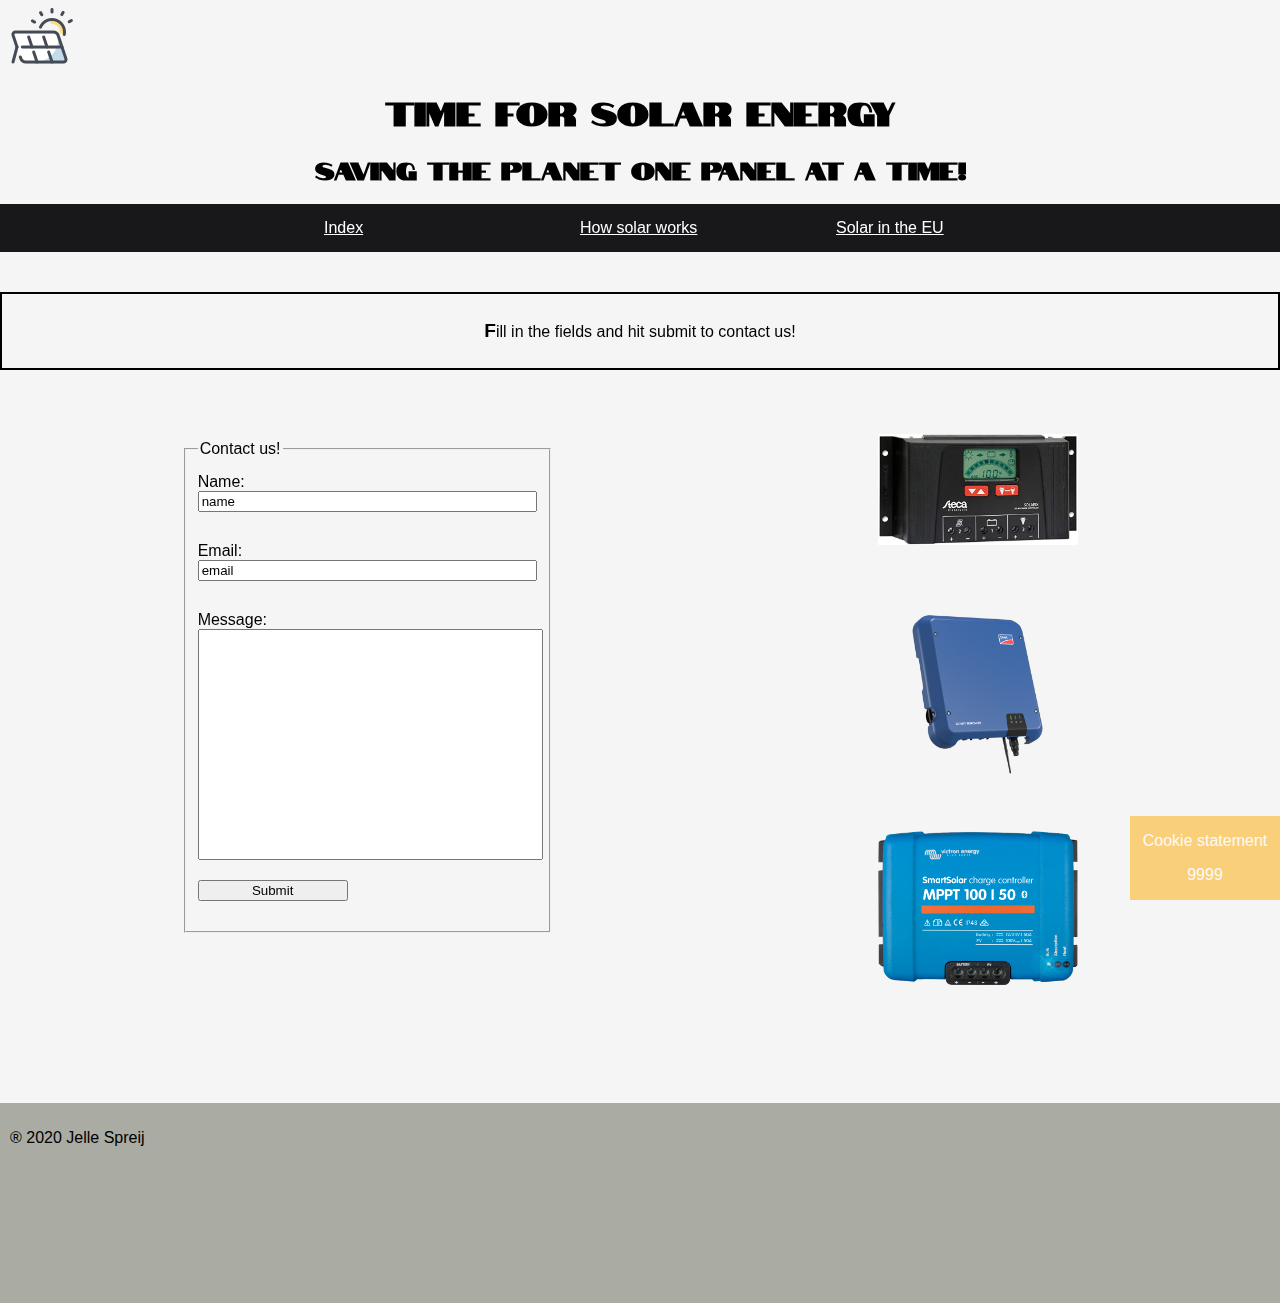
<file: i-want-solar-energy.com/622120/contact.html>
<!DOCTYPE html>
<html lang="en">
<head>
	<meta charset="utf-8">
	<meta name = "keywords" content="global warming, solar energy, inholland, renewable energy, solar products, solar, renewable" />
	<meta name = "description" content="
		Educational website on the use of solar energy for a better tomorrow.
		Information given for a better understanding about solar energy and the products used and/or needed.
		Website is intended to activate people to go out and get started with solar energy but also to stimulate others to do the same.
	" />
	<meta name = "author" content="Jelle Spreij" />
	<title>Inholland solar energy</title>
	<link rel="shortcut icon" type="image/x-icon" href="media/images/favicon.ico">
	<link rel="stylesheet" type="text/css" href="css/style.css">
	<link rel="preconnect" href="https://fonts.gstatic.com">
	<link href="https://fonts.googleapis.com/css2?family=Notable&display=swap" rel="stylesheet">
</head>
<body id="contact">

	<header id="banner" class="banner-grid">
		<section id="titles">
			<a href="index.html" id="logo"><img src="media/images/faviconSolar.png" title="Site solar icon" alt="Logo"></a>
			<h1 id="title">Time for solar energy</h1>
			<h2 id="payoff">Saving the planet one panel at a time!</h2>
		</section>

		<nav>
			<input type="checkbox" />

			<span></span>
			<span></span>
			<span></span>

			<ul class="menu">
				<li><a href="index.html">Index</a></li>
				<li><a href="howsolarworks.html">How solar works</a></li>
				<li><a href="eusolar.html">Solar in the EU</a></li>
			</ul>
		</nav>
	</header>

	<section id="contact-info">
		<article>
	        <p>Fill in the fields and hit submit to contact us!</p>
	    </article>
	</section>

    <form id="contact-form" action="http://i-want-solar-energy.com/testform.php" method="post">
        <fieldset>
            <legend>Contact us!</legend>
            <label>Name: </label>
            <input type="text" name="name" value="name">
            <label>Email: </label>
            <input type="email" name="email" value="email">
            <label>Message: </label>
            <textarea rows="15" cols="50" name="message"></textarea>
            <input id="submit-button" type="submit" value="Submit">
        </fieldset>
    </form>

    <aside id="aside-products" class="aside-products-contact">
        <a href="https://www.ikwilzonneenergie.nl/">
            <img src="media/images/steca-solarix.jpg" title="Steca Solarix" alt="Image of a Steca Solarix">
        </a>
        <a href="https://www.ikwilzonneenergie.nl/">
            <img src="media/images/sunny-tripower.png" title="Sunny Tripower" alt="Image of a Sunny Tripower">
        </a>
		<a href="https://www.ikwilzonneenergie.nl/">
            <img src="media/images/smartsolar-mppt.png" title="SmartSolar MPPT" alt="Image of a SmartSolar MPPT">
        </a>
    </aside>

	<section id="cookie">
		<p>Cookie statement</p>
		<p>9999</p>
	</section>

  	<footer id="footer" class="footer-grid">
		<p>&#174; 2020 Jelle Spreij</p>
	</footer>
</body>
</html>
</file>
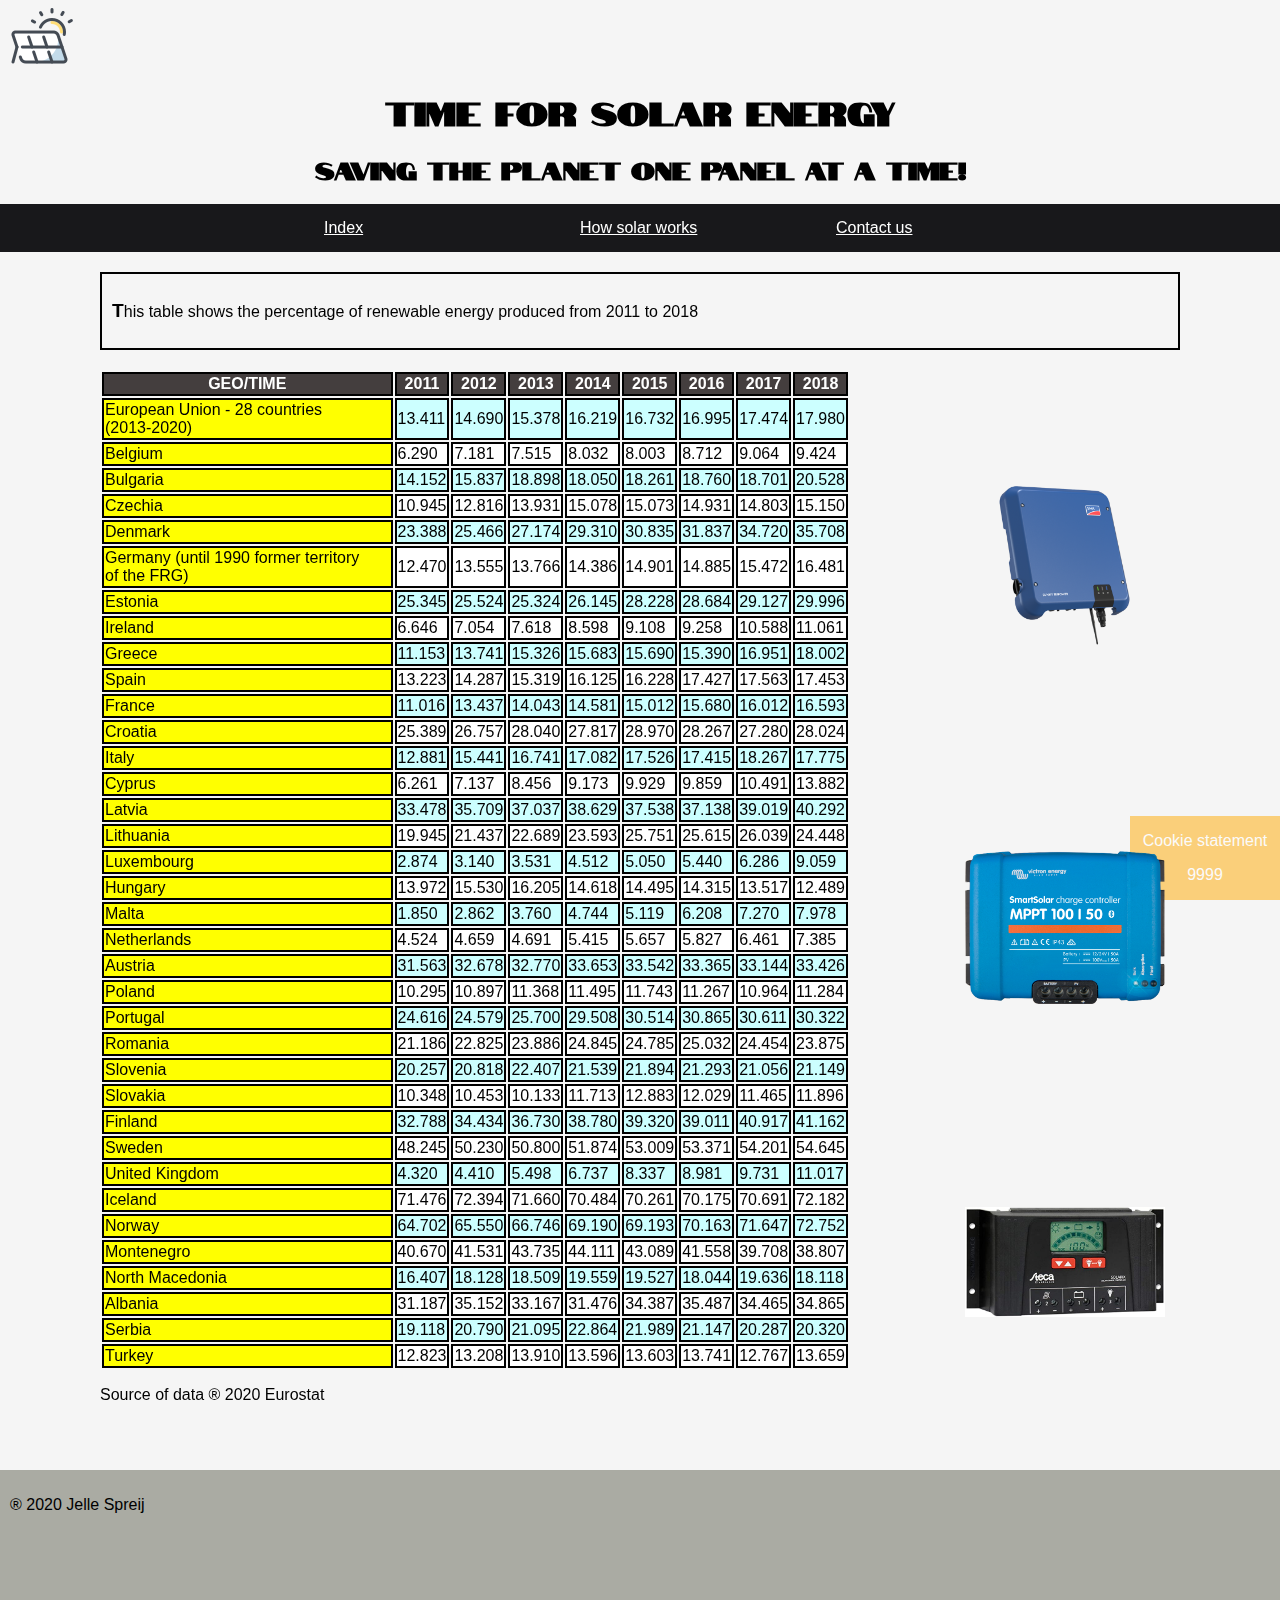
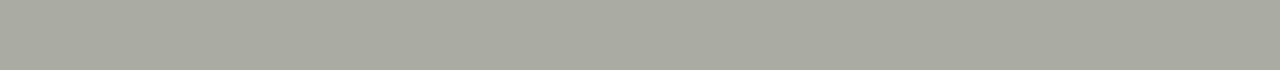
<file: i-want-solar-energy.com/622120/eusolar.html>
<!DOCTYPE html>
<html lang="en">
<head>
	<meta charset="utf-8">
	<meta name = "keywords" content="global warming, solar energy, inholland, renewable energy, solar products, solar, renewable" />
	<meta name = "description" content="
		Educational website on the use of solar energy for a better tomorrow.
		Information given for a better understanding about solar energy and the products used and/or needed.
		Website is intended to activate people to go out and get started with solar energy but also to stimulate others to do the same.
	" />
	<meta name = "author" content="Jelle Spreij" />
	<title>Inholland solar energy</title>
	<link rel="shortcut icon" type="image/x-icon" href="media/images/favicon.ico">
	<link rel="stylesheet" type="text/css" href="css/style.css">
	<link rel="preconnect" href="https://fonts.gstatic.com">
	<link href="https://fonts.googleapis.com/css2?family=Notable&display=swap" rel="stylesheet">
</head>
<body id="solar-eu">

	<header id="banner" class="banner-flex">
		<section id="titles">
			<a href="index.html" id="logo"><img src="media/images/faviconSolar.png" title="Site solar icon" alt="Logo"></a>
			<h1 id="title">Time for solar energy</h1>
			<h2 id="payoff">Saving the planet one panel at a time!</h2>
		</section>

		<nav>
			<input type="checkbox" />

			<span></span>
			<span></span>
			<span></span>

			<ul class="menu">
				<li><a href="index.html">Index</a></li>
				<li><a href="howsolarworks.html">How solar works</a></li>
				<li><a href="contact.html">Contact us</a></li>
			</ul>
		</nav>
	</header>

    <section id="table-info">
        <article>
            <p>This table shows the percentage of renewable energy produced from 2011 to 2018</p>
        </article>
    </section>

    <section id="renewable-energy-table">
        <table>
            <tr>
                <th>GEO/TIME</th>
                <th>2011</th>
                <th>2012</th>
                <th>2013</th>
                <th>2014</th>
                <th>2015</th>
                <th>2016</th>
                <th>2017</th>
                <th>2018</th>
            </tr>
            <tr>
                <td>European Union - 28 countries (2013-2020)</td>
                <td>13.411</td>
                <td>14.690</td>
                <td>15.378</td>
                <td>16.219</td>
                <td>16.732</td>
                <td>16.995</td>
                <td>17.474</td>
                <td>17.980</td>
            </tr>
            <tr>
                <td>Belgium</td>
                <td>6.290</td>
                <td>7.181</td>
                <td>7.515</td>
                <td>8.032</td>
                <td>8.003</td>
                <td>8.712</td>
                <td>9.064</td>
                <td>9.424</td>
            </tr>
            <tr>
                <td>Bulgaria</td>
                <td>14.152</td>
                <td>15.837</td>
                <td>18.898</td>
                <td>18.050</td>
                <td>18.261</td>
                <td>18.760</td>
                <td>18.701</td>
                <td>20.528</td>
            </tr>
            <tr>
                <td>Czechia</td>
                <td>10.945</td>
                <td>12.816</td>
                <td>13.931</td>
                <td>15.078</td>
                <td>15.073</td>
                <td>14.931</td>
                <td>14.803</td>
                <td>15.150</td>
            </tr>
            <tr>
                <td>Denmark</td>
                <td>23.388</td>
                <td>25.466</td>
                <td>27.174</td>
                <td>29.310</td>
                <td>30.835</td>
                <td>31.837</td>
                <td>34.720</td>
                <td>35.708</td>
            </tr>
            <tr>
                <td>Germany (until 1990 former territory of the FRG)</td>
                <td>12.470</td>
                <td>13.555</td>
                <td>13.766</td>
                <td>14.386</td>
                <td>14.901</td>
                <td>14.885</td>
                <td>15.472</td>
                <td>16.481</td>
            </tr>
            <tr>
                <td>Estonia</td>
                <td>25.345</td>
                <td>25.524</td>
                <td>25.324</td>
                <td>26.145</td>
                <td>28.228</td>
                <td>28.684</td>
                <td>29.127</td>
                <td>29.996</td>
            </tr>
            <tr>
                <td>Ireland</td>
                <td>6.646</td>
                <td>7.054</td>
                <td>7.618</td>
                <td>8.598</td>
                <td>9.108</td>
                <td>9.258</td>
                <td>10.588</td>
                <td>11.061</td>
            </tr>
            <tr>
                <td>Greece</td>
                <td>11.153</td>
                <td>13.741</td>
                <td>15.326</td>
                <td>15.683</td>
                <td>15.690</td>
                <td>15.390</td>
                <td>16.951</td>
                <td>18.002</td>
            </tr>
            <tr>
                <td>Spain</td>
                <td>13.223</td>
                <td>14.287</td>
                <td>15.319</td>
                <td>16.125</td>
                <td>16.228</td>
                <td>17.427</td>
                <td>17.563</td>
                <td>17.453</td>
            </tr>
            <tr>
                <td>France</td>
                <td>11.016</td>
                <td>13.437</td>
                <td>14.043</td>
                <td>14.581</td>
                <td>15.012</td>
                <td>15.680</td>
                <td>16.012</td>
                <td>16.593</td>
            </tr>
            <tr>
                <td>Croatia</td>
                <td>25.389</td>
                <td>26.757</td>
                <td>28.040</td>
                <td>27.817</td>
                <td>28.970</td>
                <td>28.267</td>
                <td>27.280</td>
                <td>28.024</td>
            </tr>
            <tr>
                <td>Italy</td>
                <td>12.881</td>
                <td>15.441</td>
                <td>16.741</td>
                <td>17.082</td>
                <td>17.526</td>
                <td>17.415</td>
                <td>18.267</td>
                <td>17.775</td>
            </tr>
            <tr>
                <td>Cyprus</td>
                <td>6.261</td>
                <td>7.137</td>
                <td>8.456</td>
                <td>9.173</td>
                <td>9.929</td>
                <td>9.859</td>
                <td>10.491</td>
                <td>13.882</td>
            </tr>
            <tr>
                <td>Latvia</td>
                <td>33.478</td>
                <td>35.709</td>
                <td>37.037</td>
                <td>38.629</td>
                <td>37.538</td>
                <td>37.138</td>
                <td>39.019</td>
                <td>40.292</td>
            </tr>
            <tr>
                <td>Lithuania</td>
                <td>19.945</td>
                <td>21.437</td>
                <td>22.689</td>
                <td>23.593</td>
                <td>25.751</td>
                <td>25.615</td>
                <td>26.039</td>
                <td>24.448</td>
            </tr>
            <tr>
                <td>Luxembourg</td>
                <td>2.874</td>
                <td>3.140</td>
                <td>3.531</td>
                <td>4.512</td>
                <td>5.050</td>
                <td>5.440</td>
                <td>6.286</td>
                <td>9.059</td>
            </tr>
            <tr>
                <td>Hungary</td>
                <td>13.972</td>
                <td>15.530</td>
                <td>16.205</td>
                <td>14.618</td>
                <td>14.495</td>
                <td>14.315</td>
                <td>13.517</td>
                <td>12.489</td>
            </tr>
            <tr>
                <td>Malta</td>
                <td>1.850</td>
                <td>2.862</td>
                <td>3.760</td>
                <td>4.744</td>
                <td>5.119</td>
                <td>6.208</td>
                <td>7.270</td>
                <td>7.978</td>
            </tr>
            <tr>
                <td>Netherlands</td>
                <td>4.524</td>
                <td>4.659</td>
                <td>4.691</td>
                <td>5.415</td>
                <td>5.657</td>
                <td>5.827</td>
                <td>6.461</td>
                <td>7.385</td>
            </tr>
            <tr>
                <td>Austria</td>
                <td>31.563</td>
                <td>32.678</td>
                <td>32.770</td>
                <td>33.653</td>
                <td>33.542</td>
                <td>33.365</td>
                <td>33.144</td>
                <td>33.426</td>
            </tr>
            <tr>
                <td>Poland</td>
                <td>10.295</td>
                <td>10.897</td>
                <td>11.368</td>
                <td>11.495</td>
                <td>11.743</td>
                <td>11.267</td>
                <td>10.964</td>
                <td>11.284</td>
            </tr>
            <tr>
                <td>Portugal</td>
                <td>24.616</td>
                <td>24.579</td>
                <td>25.700</td>
                <td>29.508</td>
                <td>30.514</td>
                <td>30.865</td>
                <td>30.611</td>
                <td>30.322</td>
            </tr>
            <tr>
                <td>Romania</td>
                <td>21.186</td>
                <td>22.825</td>
                <td>23.886</td>
                <td>24.845</td>
                <td>24.785</td>
                <td>25.032</td>
                <td>24.454</td>
                <td>23.875</td>
            </tr>
            <tr>
                <td>Slovenia</td>
                <td>20.257</td>
                <td>20.818</td>
                <td>22.407</td>
                <td>21.539</td>
                <td>21.894</td>
                <td>21.293</td>
                <td>21.056</td>
                <td>21.149</td>
            </tr>
            <tr>
                <td>Slovakia</td>
                <td>10.348</td>
                <td>10.453</td>
                <td>10.133</td>
                <td>11.713</td>
                <td>12.883</td>
                <td>12.029</td>
                <td>11.465</td>
                <td>11.896</td>
            </tr>
            <tr>
                <td>Finland</td>
                <td>32.788</td>
                <td>34.434</td>
                <td>36.730</td>
                <td>38.780</td>
                <td>39.320</td>
                <td>39.011</td>
                <td>40.917</td>
                <td>41.162</td>
            </tr>
            <tr>
                <td>Sweden</td>
                <td>48.245</td>
                <td>50.230</td>
                <td>50.800</td>
                <td>51.874</td>
                <td>53.009</td>
                <td>53.371</td>
                <td>54.201</td>
                <td>54.645</td>
            </tr>
            <tr>
                <td>United Kingdom</td>
                <td>4.320</td>
                <td>4.410</td>
                <td>5.498</td>
                <td>6.737</td>
                <td>8.337</td>
                <td>8.981</td>
                <td>9.731</td>
                <td>11.017</td>
            </tr>
            <tr>
                <td>Iceland</td>
                <td>71.476</td>
                <td>72.394</td>
                <td>71.660</td>
                <td>70.484</td>
                <td>70.261</td>
                <td>70.175</td>
                <td>70.691</td>
                <td>72.182</td>
            </tr>
            <tr>
                <td>Norway</td>
                <td>64.702</td>
                <td>65.550</td>
                <td>66.746</td>
                <td>69.190</td>
                <td>69.193</td>
                <td>70.163</td>
                <td>71.647</td>
                <td>72.752</td>
            </tr>
            <tr>
                <td>Montenegro</td>
                <td>40.670</td>
                <td>41.531</td>
                <td>43.735</td>
                <td>44.111</td>
                <td>43.089</td>
                <td>41.558</td>
                <td>39.708</td>
                <td>38.807</td>
            </tr>
            <tr>
                <td>North Macedonia</td>
                <td>16.407</td>
                <td>18.128</td>
                <td>18.509</td>
                <td>19.559</td>
                <td>19.527</td>
                <td>18.044</td>
                <td>19.636</td>
                <td>18.118</td>
            </tr>
            <tr>
                <td>Albania</td>
                <td>31.187</td>
                <td>35.152</td>
                <td>33.167</td>
                <td>31.476</td>
                <td>34.387</td>
                <td>35.487</td>
                <td>34.465</td>
                <td>34.865</td>
            </tr>
            <tr>
                <td>Serbia</td>
                <td>19.118</td>
                <td>20.790</td>
                <td>21.095</td>
                <td>22.864</td>
                <td>21.989</td>
                <td>21.147</td>
                <td>20.287</td>
                <td>20.320</td>
            </tr>
            <tr>
                <td>Turkey</td>
                <td>12.823</td>
                <td>13.208</td>
                <td>13.910</td>
                <td>13.596</td>
                <td>13.603</td>
                <td>13.741</td>
                <td>12.767</td>
                <td>13.659</td>
            </tr>
        </table>
        <footer>
            <p>Source of data &#174; 2020 Eurostat</p>
        </footer>
    </section>

	<aside id="aside-products" class="aside-products-flex">
        <a href="https://www.ikwilzonneenergie.nl/">
            <img src="media/images/sunny-tripower.png" title="Sunny Tripower" alt="Image of a Sunny Tripower">
        </a>
		<a href="https://www.ikwilzonneenergie.nl/">
            <img src="media/images/smartsolar-mppt.png" title="SmartSolar MPPT" alt="Image of a SmartSolar MPPT">
        </a>
		<a href="https://www.ikwilzonneenergie.nl/">
            <img src="media/images/steca-solarix.jpg" title="Steca Solarix" alt="Image of a Steca Solarix">
        </a>
    </aside>

	<section id="cookie">
		<p>Cookie statement</p>
		<p>9999</p>
	</section>

  	<footer id="footer">
		<p>&#174; 2020 Jelle Spreij</p>
	</footer>
</body>
</html>
</file>
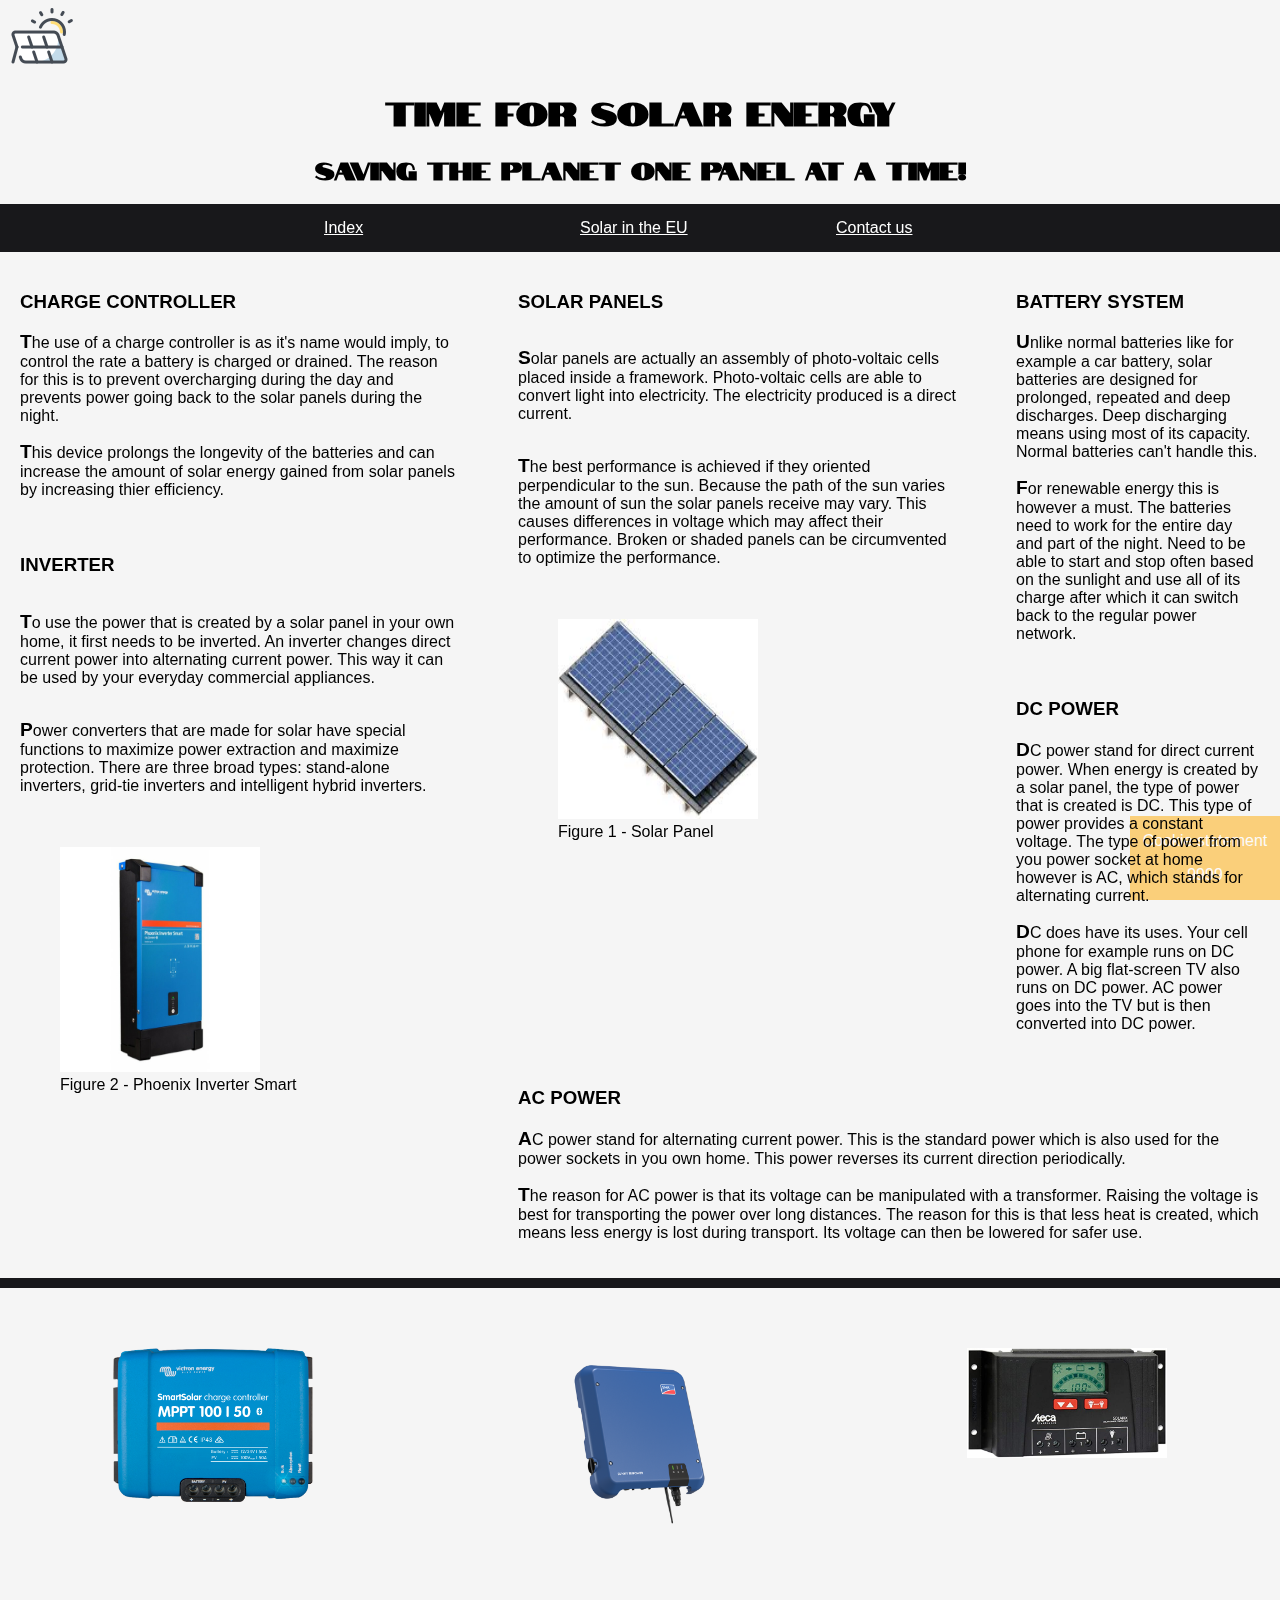
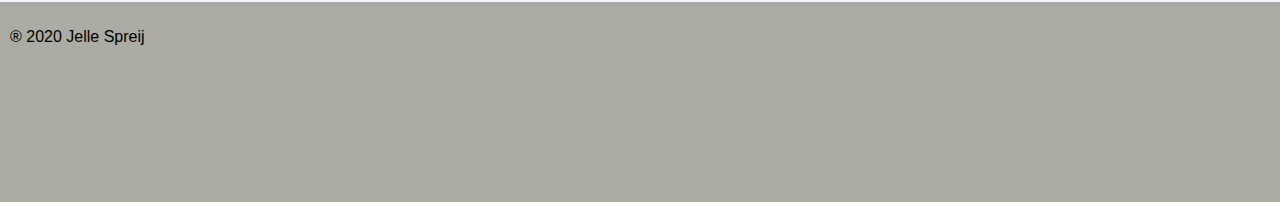
<file: i-want-solar-energy.com/622120/howsolarworks.html>
<!DOCTYPE html>
<html lang="en">
<head>
	<meta charset="utf-8">
	<meta name = "keywords" content="global warming, solar energy, inholland, renewable energy, solar products, solar, renewable" />
	<meta name = "description" content="
		Educational website on the use of solar energy for a better tomorrow.
		Information given for a better understanding about solar energy and the products used and/or needed.
		Website is intended to activate people to go out and get started with solar energy but also to stimulate others to do the same.
	" />
	<meta name = "author" content="Jelle Spreij" />
	<title>Inholland solar energy</title>
	<link rel="shortcut icon" type="image/x-icon" href="media/images/favicon.ico">
	<link rel="stylesheet" type="text/css" href="css/style.css">
	<link rel="preconnect" href="https://fonts.gstatic.com">
	<link href="https://fonts.googleapis.com/css2?family=Notable&display=swap" rel="stylesheet">
</head>
<body id="how-solar-works">

	<header id="banner" class="banner-grid">
		<section id="titles">
			<a href="index.html" id="logo"><img src="media/images/faviconSolar.png" title="Site solar icon" alt="Logo"></a>
			<h1 id="title">Time for solar energy</h1>
			<h2 id="payoff">Saving the planet one panel at a time!</h2>
		</section>

		<nav>
			<input type="checkbox" />

			<span></span>
			<span></span>
			<span></span>

			<ul class="menu">
				<li><a href="index.html">Index</a></li>
				<li><a href="eusolar.html">Solar in the EU</a></li>
				<li><a href="contact.html">Contact us</a></li>
			</ul>
		</nav>
	</header>

    <article id="solar-panel">
        <header>
            <h3><strong>Solar Panels</strong></h3>
        </header>
        <p>
            Solar panels are actually an assembly of photo-voltaic cells placed inside a framework.
            Photo-voltaic cells are able to convert light into electricity.
            The electricity produced is a direct current.
        </p>
        <p>
            The best performance is achieved if they oriented perpendicular to the sun. Because the path of the sun varies
            the amount of sun the solar panels receive may vary. This causes differences in voltage which may affect their performance.
            Broken or shaded panels can be circumvented to optimize the performance.
        </p>
		<figure>
			<img src="media/images/solar-panel.jpg" title="Solar panel" alt="Image of a solar panel">
			<figcaption>Figure 1 - Solar Panel</figcaption>
		</figure>
    </article>

    <article id="charge-controller">
        <header>
            <h3><strong>Charge Controller</strong></h3>
        </header>
        <p>
            The use of a charge controller is as it's name would imply, to control the rate a battery is charged or drained.
            The reason for this is to prevent overcharging during the day and prevents power going back to the solar panels during the night.
        </p>
        <p>
            This device prolongs the longevity of the batteries and can increase the amount of solar energy gained from solar panels by increasing thier efficiency.
        </p>
    </article>

    <article id="battery-system">
        <header>
            <h3><strong>Battery System</strong></h3>
        </header>
        <p>
            Unlike normal batteries like for example a car battery, solar batteries are designed for prolonged, repeated and deep discharges.
            Deep discharging means using most of its capacity. Normal batteries can't handle this.
        </p>
		<p>
			For renewable energy this is however a must. The batteries need to work for the entire day and part of the night.
            Need to be able to start and stop often based on the sunlight and use all of its charge after which it can switch back to the regular power network.
		</p>
    </article>

    <article id="dc-power">
        <header>
            <h3><strong>DC Power</strong></h3>
        </header>
        <p>
            DC power stand for direct current power. When energy is created by a solar panel, the type of power that is created is DC.
            This type of power provides a constant voltage. The type of power from you power socket at home however is AC, which stands for alternating current.
        </p>
        <p>
            DC does have its uses. Your cell phone for example runs on DC power.
            A big flat-screen TV also runs on DC power. AC power goes into the TV but is then converted into DC power.
        </p>
    </article>

    <article id="inverter">
        <header>
            <h3><strong>Inverter</strong></h3>
        </header>
        <p>
            To use the power that is created by a solar panel in your own home, it first needs to be inverted.
            An inverter changes direct current power into alternating current power. This way it can be used by your everyday commercial appliances.
        </p>
        <p>
            Power converters that are made for solar have special functions to maximize power extraction and maximize protection.
            There are three broad types: stand-alone inverters, grid-tie inverters and intelligent hybrid inverters.
        </p>
		<figure>
			<img src="media/images/phoenix-inverter.jpg" title="Phoenix Inverter Smart" alt="Image of a Phoenix Inverter">
			<figcaption>Figure 2 - Phoenix Inverter Smart</figcaption>
		</figure>
    </article>

    <article id="ac-power">
        <header>
            <h3><strong>AC Power</strong></h3>
        </header>
        <p>
            AC power stand for alternating current power. This is the standard power which is also used for the power sockets in you own home.
            This power reverses its current direction periodically.
        </p>
        <p>
            The reason for AC power is that its voltage can be manipulated with a transformer. Raising the voltage is best for transporting the power over long distances.
            The reason for this is that less heat is created, which means less energy is lost during transport. Its voltage can then be lowered for safer use.
        </p>
    </article>

    <aside id="aside-products" class="aside-products-grid">
        <a href="https://www.ikwilzonneenergie.nl/">
            <img src="media/images/smartsolar-mppt.png" title="SmartSolar MPPT" alt="Image of a SmartSolar MPPT">
        </a>
        <a href="https://www.ikwilzonneenergie.nl/">
            <img src="media/images/sunny-tripower.png" title="Sunny Tripower" alt="Image of a Sunny Tripower">
        </a>
		<a href="https://www.ikwilzonneenergie.nl/">
            <img src="media/images/steca-solarix.jpg" title="Steca Solarix" alt="Image of a Steca Solarix">
        </a>
    </aside>

	<section id="cookie">
		<p>Cookie statement</p>
		<p>9999</p>
	</section>

  	<footer id="footer" class="footer-grid">
		<p>&#174; 2020 Jelle Spreij</p>
	</footer>
</body>
</html>
</file>
<file: i-want-solar-energy.com/622120/css/style.css>
#title, #payoff {
		text-align: center;
}

#logo {
	margin: 10px;
}

#banner {
		display: flex;
}

html {
	width: 100%;
}

body {
	width: 100%;
	background: #F5F5F5;
  	color: #000000;
  	font-family: "Arial", "Helvetica", "sans-serif";
	margin: 0px;
	letter-spacing: normal;
	line-height: normal;
	word-spacing: normal;
}

h1, h2 {
	font-family: "Notable", "Arial";
}

h3 {
	text-transform: uppercase;
}

section > article {
	border-color: black;
	border-width: 2px;
	border-style: double;
	padding: 10px;
}

article p::first-letter {
	font-size: 1.2em;
	font-weight: bold;
}

#cookie + footer {
	background-color: #AAABA3;
}

#footer {
	margin-top: 50px;
	width: 100%;
	height: 200px;
	z-index: -2;
}

#footer p {
	padding: 10px 0 0 10px;
}

#cookie {
	position: fixed;
	bottom: 0;
	right: 0;
	width: 150px;
	opacity: 50%;
	background: #FA0;
	text-align: center;
	z-index: -1;
}

#cookie p {
	color: #FFF;
}

nav input {
	display: none;
}

nav a:hover {
	color: red;
}

nav a:active {
	font-weight: bold;
}

nav a:visited {
	color: #E5E5E5;
}

/* index styling */

#index {
	display: flex;
	flex-direction: column;
}

#video-player {
	width: 100%;
	display: flex;
	flex-direction: column;
	align-content: center;
	padding: 30px 0 10px 0;
}

#video-player h3 {
	text-align: center;
}

#video-player video {
	display: flex;
	align-self: center;
	width: 100%;
	max-width: 601px;
}

#solar-products {
	width: 60%;
}

#solar-products footer {
	clear: both;
}

#solar-products article {
	margin: 10px 50px 10px 80px;
	height: 100%;
	clear: both;
	margin: 50px 0 50px 0;
}

#solar-reasons li {
	margin-bottom: 10px;
}

/* how solar works styling */

#how-solar-works {
	display: grid;
	grid-template-columns: auto;
	grid-auto-rows: auto;
	column-gap: 20px;
  	row-gap: 20px;
}

.banner-grid {
	grid-area: header;
}

#solar-panel {
	grid-area: solar-panel;
	margin: 0 20px 0 20px;
}

#solar-panel img {
	width: 200px;
	height: 200px;
	align-self: center;
	margin-top: 20px
}

#charge-controller {
	grid-area: charge-controller;
	margin: 0 20px 0 20px;
}

#battery-system {
	grid-area: battery-system;
	margin: 0 20px 0 20px;
}

#dc-power {
	grid-area: dc-power;
	margin: 0 20px 0 20px;
}

#inverter {
	grid-area: inverter;
	margin: 0 20px 0 20px;
}

#inverter img {
	width: 200px;
	height: 225px;
	align-self: center;
	margin-top: 20px
}

#ac-power {
	grid-area: ac-power;
	margin: 0 20px 0 20px;
}

#aside-products {
	display: flex;
	justify-content: space-around;
}

.aside-products-grid {
	grid-area: aside-products;
	border-top: #18181B solid 10px; /* border-top-color border-top-style border-top-width */
	padding-top: 60px;
}

#aside-products img {
	width: 100%;
	height: auto;
	max-width: 200px;
	min-width: 180px;
}

.footer-grid {
	grid-area: footer;
}

/* solar eu styling */

#renewable-energy-table th, td {
	border-color: black;
	border-width: 2px;
	border-style: double;
}

#renewable-energy-table th {
	background-color: #443E3E;
	color: white;
}

#renewable-energy-table td:first-child {
	padding-right: 20px;
	background-color: #FF0;
}

#renewable-energy-table tr:nth-child(even) {
	background-color: #CFF;
}

#renewable-energy-table tr:nth-child(odd) {
	background-color: #FFF;
}

#solar-eu {
	display: flex;
	flex-direction: row;
	flex-wrap: wrap;
}

.banner-flex {
	width: 100%;
}

#table-info {
	width: 100%;
}

/* contact styling */

#contact {
	display: grid;
	grid-template-columns: auto;
	grid-auto-rows: auto;
	column-gap: 20px;
  	row-gap: 20px;
}

.aside-products-contact {
	grid-area: aside-products-contact;
	align-content: center;
}

.aside-products-contact a {
	align-self: center;
}

#contact-info {
	grid-area: contact-info;
	width: 100%;
	text-align: center;
	margin-top: 20px;
}

#contact-form  {
	grid-area: contact-form;
	margin: auto;
}

#contact-form fieldset {
	margin: 50px auto 100px auto;
	display: flex;
	flex-direction: column;
}

#contact-form fieldset input {
	margin-bottom: 20px;
}

#contact-form fieldset label {
	margin-top: 10px;
}

#contact-form fieldset textarea {
	width: 100%;
	min-width: 200px;
	resize: none;
}

#contact-form fieldset #submit-button {
	width: 150px;
	margin-top: 20px;
}

@media screen and (min-width: 1280px) {
	#solar-reasons {
		width: 225px;
		color: white;
		padding: 10px 20px 10px 10px;
		right: 0px;
		top: 40%;
		margin-right: 2%;
	 	position: fixed;
		background-color: #616161;
	}

	#solar-products {
		margin: 10px 50px 10px 80px;
	}

	#solar-products img {
		float: left;
		margin: 10px 20px 10px 0;
	}

	/* how solar works styling */

	#how-solar-works {
		grid-template-areas:
			"header header header"
			"charge-controller solar-panel battery-system"
			"charge-controller solar-panel battery-system"
			"inverter solar-panel battery-system"
			"inverter solar-panel dc-power"
			"inverter solar-panel dc-power"
			"inverter solar-panel dc-power"
			"inverter ac-power ac-power"
			"aside-products aside-products aside-products"
			"aside-products aside-products aside-products"
			"footer footer footer";
	}

	#inverter {
		display: flex;
		flex-direction: column;
	}

	#solar-panel {
		display: flex;
		flex-direction: column;
	}

	/* solar eu styling */

	#renewable-energy-table {
		padding-left: 100px;
		flex: 1 0 40%; /* flex-grow flex-shrink flex-basis */
	}

	#table-info {
		padding: 20px 100px 20px 100px;
	}

	.aside-products-flex {
		display: flex;
		flex-direction: column;
		flex: 1 0 15%; /* flex-grow flex-shrink flex-basis */
		align-items: center;
	}

	/* contact styling */

	#contact {
		grid-template-areas:
			"header header header"
			"contact-info contact-info contact-info"
			"contact-form contact-form aside-products-contact"
			"footer footer footer";
	}
}

@media screen and (min-width: 601px) and (max-width: 1179px) {
	html, body {
		overflow-x: hidden;
	}

	.video-player video {
		max-width: 601px;
	}

	#solar-reasons {
		margin: 50px auto 10px auto;

	}

	#solar-products {
		display: flex;
		flex-direction: column-reverse;
		margin: 10px 50px 10px 40px;
		width: 90%;
		float: left;
	}

	#solar-products img {
		float: right;
		margin: 10px 0 10px 20px;
	}

	/* how solar works styling */

	#how-solar-works {
		grid-template-areas:
			"header header"
			"solar-panel charge-controller"
			"solar-panel charge-controller"
			"battery-system charge-controller"
			"battery-system inverter"
			"battery-system inverter"
			"battery-system inverter"
			"ac-power ac-power"
			"ac-power ac-power"
			"aside-products aside-products"
			"footer footer ";
	}

	#dc-power {
		display: none;
	}

	#solar-panel img {
		display: none;
	}

	#inverter img {
		display: none;
	}

	/* solar eu styling */

	#renewable-energy-table {
		display: flex;
		flex-direction: column;
		width: 100%;
	}

	#renewable-energy-table table, footer {
		align-self: center;
	}

	.aside-products-flex {
		width: 100%;
		display: flex;
		flex-direction: row;
		align-items: center;
	}

	.aside-products-flex a:last-child {
		display: none;
	}

	#table-info {
		padding: 20px 5% 20px 5%;
		text-align: center;
	}

	figcaption {
		display: none;
	}

	/* contact styling */

	.aside-products-grid a:last-child {
		display: none;
	}

	#contact {
		grid-template-areas:
			"header header"
			"contact-info contact-info"
			"contact-form aside-products-contact"
			"footer footer";
	}
}

@media screen and (min-width: 601px) {
	/* Generic styling for devices bigger than a mobile phone */

	#banner {
		flex-direction: column;
	}

	nav {
		background-color: #18181B;
		width: 100%;
	}

	.menu {
		display: flex;
		flex-direction: row;
		padding: 15px 0 15px 0;
		margin: 0 20% 0 20%;
		justify-content: space-around;
		align-items: center;
		list-style: none;
	}

	.menu a {
		color: white;
	}

	.menu li {
		min-width: 120px;
		padding: 0 20px 0 20px;
	}

	#solar-products img {
		width: 200px;
		height: 180px;
	}

	#contact {
		grid-template-areas:
			"header header"
			"contact-info contact-info"
			"contact-form aside-products-contact"
			"footer footer";
	}

	.aside-products-contact {
		flex-direction: column;
		padding: 20px 0 20px 40px;
		width: 70%;
	}

	#contact-form  {
		width: 50%;
	}
}

@media screen and (max-width: 600px) {
	html, body {
		overflow-x: hidden;
		font-size: 16px;
	}

	#banner h1 {
		font-size: 35px;
		margin-left: 20px;
	}

	#banner h2 {
		font-size: 32px;
		margin-left: 20px;
	}

	h3 {
		font-size: 30px;
	}

	p {
		font-size: 25px;
	}

	#logo {
		display: none;
	}

	#banner {
		width: 100%;
		border-bottom: 10px solid #18181B;
	}

	#titles {
		padding-right: 50px;
	}

	#solar-reasons {
		font-size: 18px;
	}

	nav {
		background-color: #18181B;
		width: 25%;
		padding-top: 8px;
		padding-bottom: 4px;
		padding-left: 10px;
		position: relative;
		z-index: 1;
	}

	nav a {
		color: #18181B;
		text-decoration: none;
	}

	nav a:hover {
		color: #EA1010;
	}

	nav input {
	  	display: block;
		position: absolute;
	  	width: 80px;
	  	height: 60px;
		left: 2px;
		top: 2px;
	  	cursor: pointer;
	  	opacity: 0;
	  	z-index: 2;
	}

	nav input:checked ~ span {
	  	opacity: 1;
	  	transform: rotate(45deg) translate(-2px, -1px);
	  	background: #18181B;
	}

	nav input:checked ~ span:nth-last-child(3) {
	  	opacity: 0;
	}

	nav span {
	  	display: block;
	  	width: 48px;
	  	height: 8px;
	  	margin-bottom: 5px;
		margin-right: 1px;
	  	position: relative;
	  	background: #cdcdcd;
	  	z-index: 1;
	  	transform-origin: 4px 0px;
	}

	nav span:first-child {
	  	transform-origin: 0% 0%;
	}

	nav span:nth-last-child(2) {
	  	transform-origin: 0% 100%;
	}

	nav input:checked ~ span:nth-last-child(2) {
	  	transform: rotate(-45deg) translate(0, -1px);
	}

	.menu {
	  	position: absolute;
	  	width: 280px;
	  	margin: -50px 0 0 -250px;
	  	padding-left: 50px;
	  	padding-bottom: 20px;
	  	padding-top: 50px;

	  	background: #5F5F5F;

	  	transform-origin: 0% 0%;
	  	transform: translate(0, -100%);

	  	transition: transform 0.5s cubic-bezier(0.77,0.2,0.05,1.0);
	}

	.menu li {
	  	padding: 10px;
	  	font-size: 30px;
	  	color: white;
	}

	nav input:checked ~ ul {
	  	transform: none;
	}

	#video-player video {
		display: none;
	}

	#video-player h3 {
		display: none;
	}

	#solar-reasons {
		margin: 50px auto 10px auto;
		padding: 0 10px 0 10px;
	}

	#solar-products  {
		display: flex;
		flex-direction: column-reverse;
		width: 100%;
	}

	#solar-products article {
		width: 80%;
		margin: 10px auto 10px auto;
	}

	#solar-products a {
		margin: auto;
	}

	#solar-products img {
		width: 120px;
		height: 100px;
		margin: auto;
	}

	#solar-products .product-content {
		display: flex;
		flex-direction: column-reverse;
	}

	#solar-products footer {
		text-align: center;
	}

	/* how solar works styling */

	#how-solar-works {
		grid-template-areas:
			"header"
			"inverter"
			"battery-system"
			"charge-controller"
			"solar-panel"
			"aside-products"
			"footer";
	}

	#dc-power {
		display: none;
	}

	#ac-power {
		display: none;
	}

	#aside-products {
		display: flex;
		flex-direction: column;
		align-items: center;
	}

	#aside-products img {
		height: 150px;
		width: 180px;
		margin-top: 40px;
		margin-bottom: 40px;
	}

	#solar-panel img {
		display: none;
	}

	#inverter img {
		display: none;
	}

	figcaption {
		display: none;
	}

	/* solar eu styling */

	#renewable-energy-table {
		font-size: 20px;
		display: flex;
		align-content: center;
		flex-direction: column;
		width: 100%;
		margin-top: 20px;
		overflow: auto;
	}

	#renewable-energy-table table {
		display: flex;
		align-self: center;
	}

	#renewable-energy-table footer {
		display: flex;
		align-self: center;
	}

	.aside-products-flex {
		width: 100%;
	}

	#table-info {
		display: none;
	}

	/* contact styling */

	#contact {
		grid-template-areas:
			"header"
			"contact-info"
			"contact-form"
			"aside-products-contact"
			"footer";
	}

	.aside-products-contact {
		width: 100%;
	}

	#contact-form  {
		width: 90%;
	}

	#contact-form label, legend {
		font-size: 30px;
	}

	#contact-form input {
		width: 30%;
		height: 40px;
		font-size: 30px;
	}

	#contact-form #submit-button {
		height: 50px;
		font-size: 30px;
	}
}
</file>
